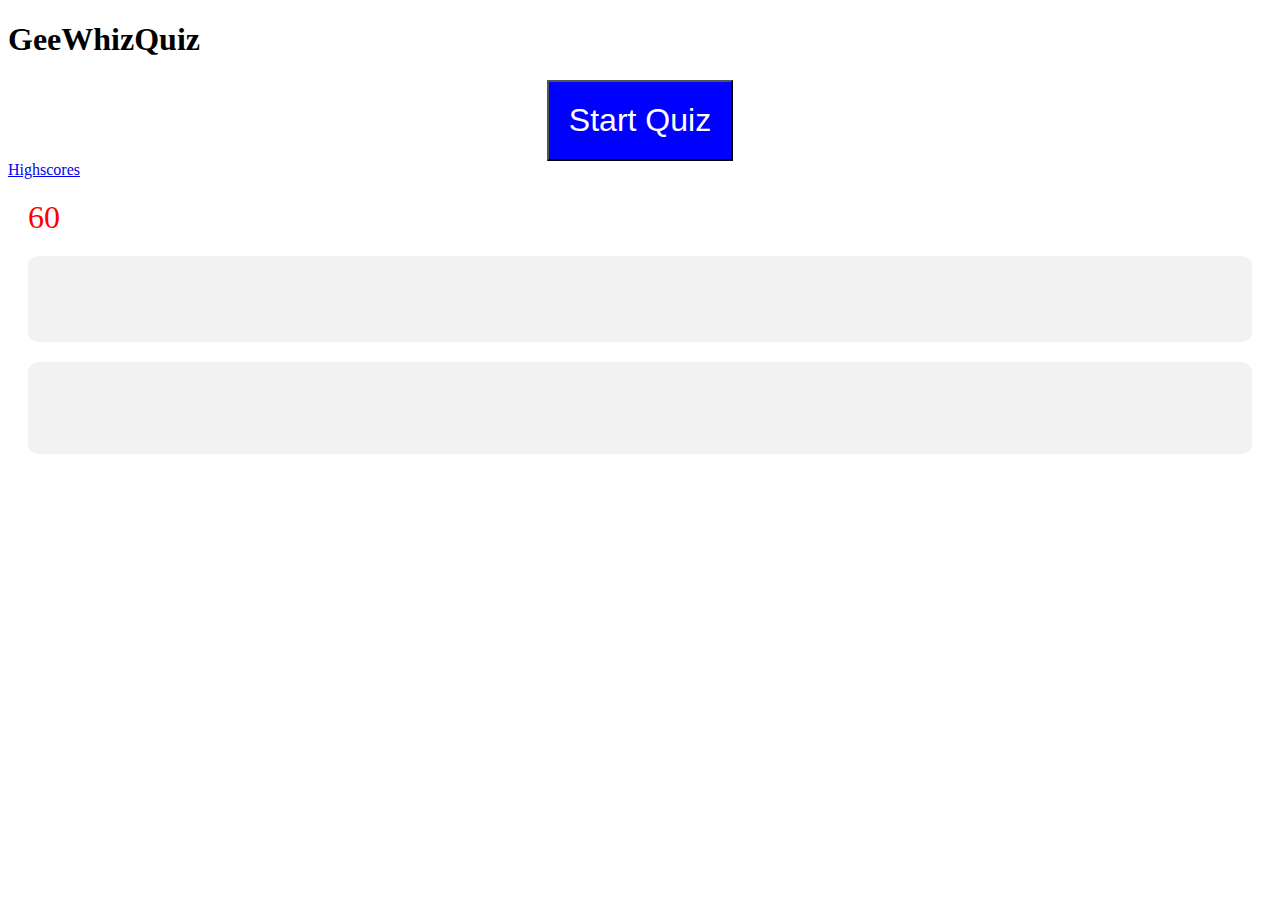
<file: index.html>
<!DOCTYPE html>
<html lang="en">

<head>
    <meta charset="UTF-8">
    <meta http-equiv="X-UA-Compatible" content="IE=edge">
    <meta name="viewport" content="width=device-width, initial-scale=1.0">
    <title>Document</title>
    <link rel="stylesheet" href="./assets/css/style.css" />
</head>

<body>
    <h1>GeeWhizQuiz</h1>
    <button id="start-button">Start Quiz</button>
    <a href="highscores.html">Highscores</a>
    <p id="time">60</p>


    <div id="quiz">
        <h2 id="question"></h2>
        <div id="choices"></div>
    </div>

    <div id="end">
        <p id="final-score"></p>

    </div>
    <script src="./assets/js/script.js"></script>
</body>

</html>
</file>
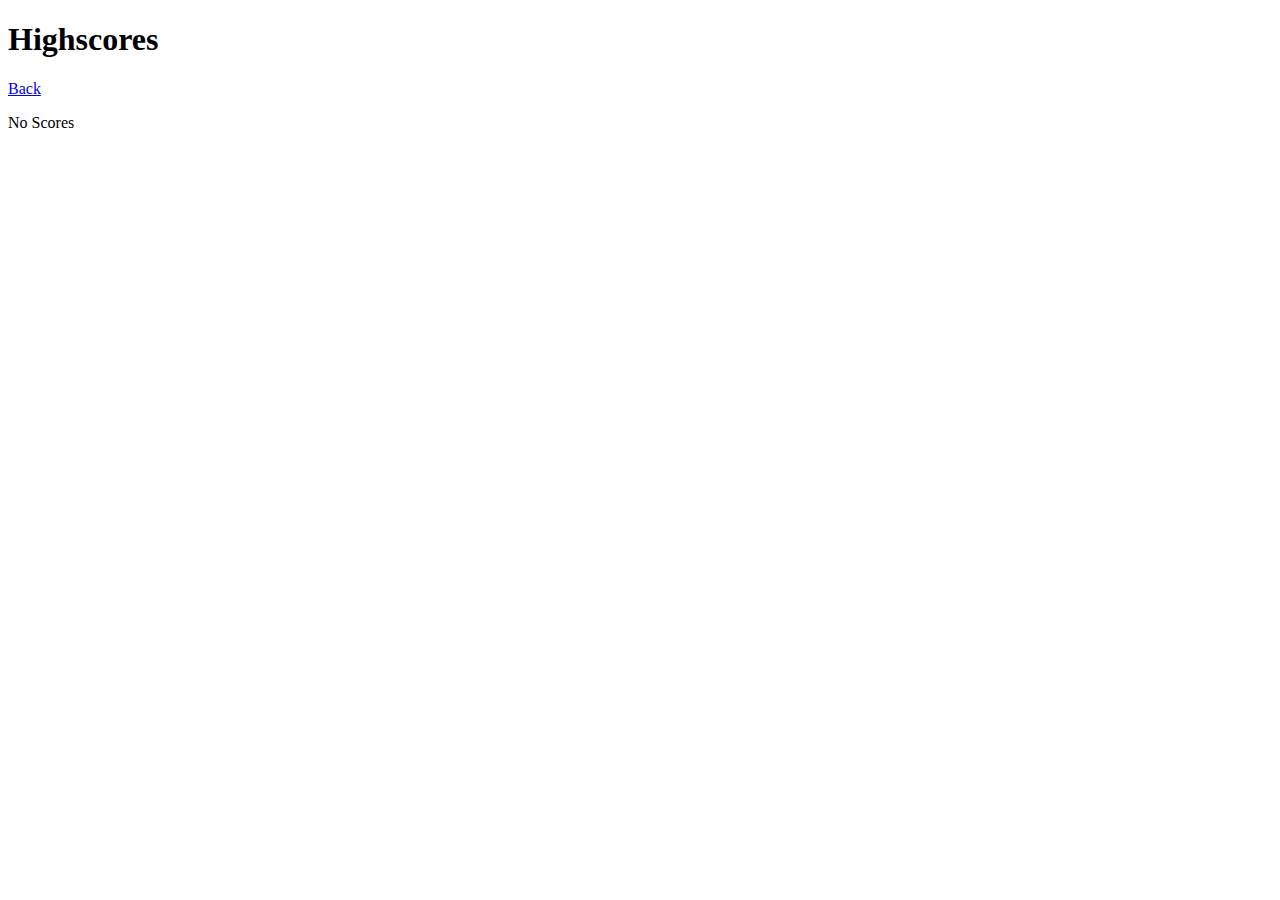
<file: highscores.html>
<!DOCTYPE html>
<html lang="en">
<head>
    <meta charset="UTF-8">
    <meta http-equiv="X-UA-Compatible" content="IE=edge">
    <meta name="viewport" content="width=device-width, initial-scale=1.0">
    <title>Document</title>
</head>
<body>
    <h1>Highscores</h1>
    <a href="index.html">Back</a>
    <div id="scores"></div>

    <script src="./assets/js/highscores.js"></script>
</body>
</html>
</file>
<file: assets/css/style.css>
#start-button, #quiz, #end{
    display:none;
}

#start-button {
    display:block;
    margin: 0 auto;
    padding: 20px;
    background-color: blue;
    color: white;
    text-align: center;
    font-size: 2em;
    cursor: pointer;
}

#quiz{
    display: flex;
    flex-direction: column;
    align-items: center;
    margin: 20px;
    padding: 20px;
    background-color: #f2f2f2;
    border-radius: 10px;
}

#question {
    font-size: 2em;
    margin-bottom: 20px;
    text-align: center;
}

#choices {
    text-align: center;
}

#choices button{
    margin: 10px;
    padding: 10px;
    background-color: #4CAD50;
    color: white;
    border: none;
    cursor: pointer;
    font-size: 1.2em;
    text-align: center;
}
 
#time {
    margin:20px;
    font-size: 2em;
    color: red
}

#end{
    display:flex;
    flex-direction: column;
    align-items: center;
    margin: 20px;
    padding: 20px;
    background-color: #f2f2f2;
    border-radius: 10px;
}

#final-score{
    font-size: 2em;
    margin-bottom: 20px
}

#initials {
    padding: 10px;
    margin-bottom: 20px;
    font-size: 1.2em;
}

#save-score{
    padding: 10px;
    background-color: #4CAD50;
    color: white;
    border: none;
    cursor: pointer;
    font-size: 1.2em;
}
</file>
